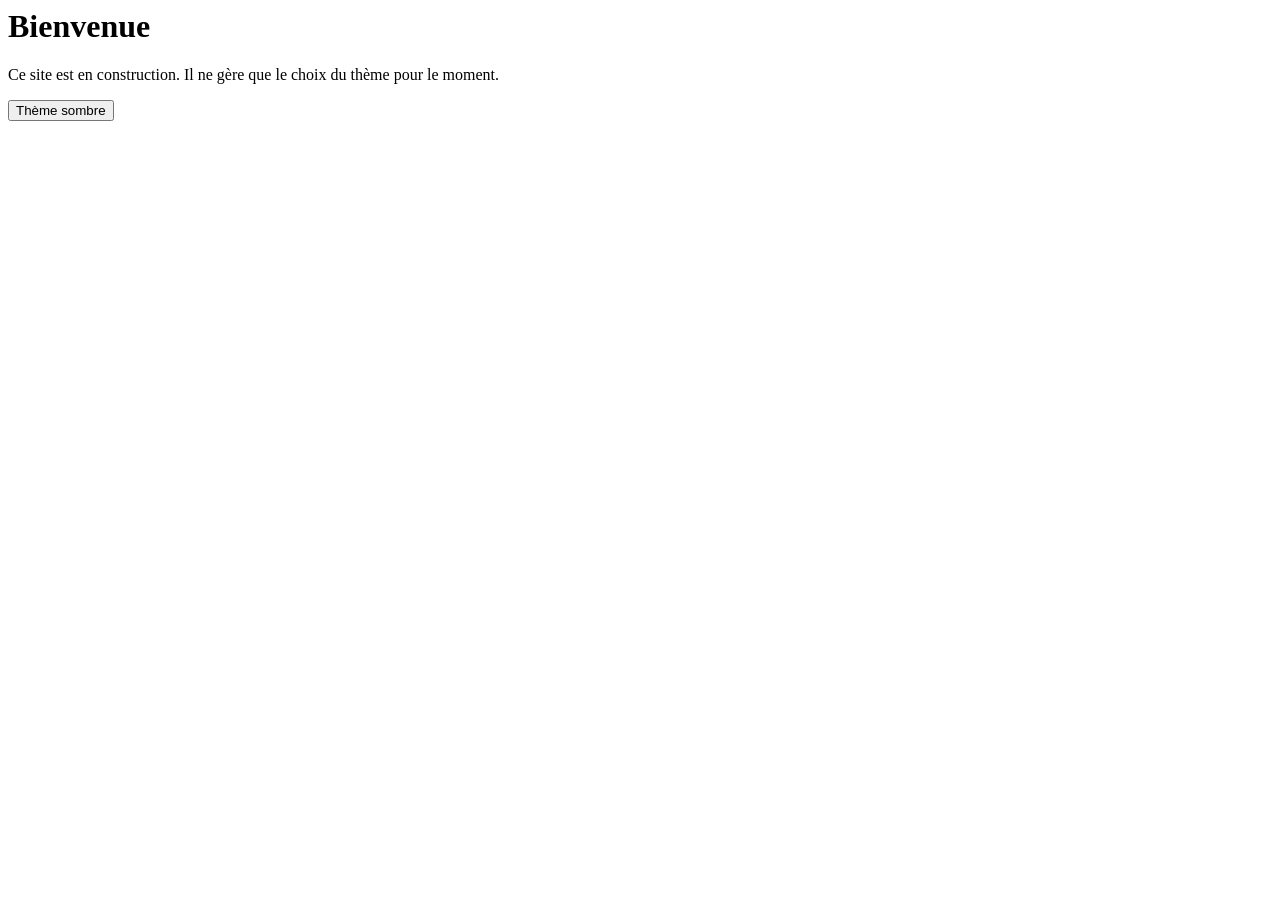
<file: ThemeSombreClaire/index.html>
<body>
  <div class="container">
    <div class="row justify-content-center">
      <div class="col-md-8 mt-5 text-center">
        <h1>Bienvenue</h1>
        <p class="mt-3">
          Ce site est en construction. Il ne gère que le choix du thème pour le
          moment.
        </p>
      </div>
    </div>

    <div class="row justify-content-center">
      <div class="col-md-8 mt-5 text-center">
        <button id="mode">
          <i class="fas fa-moon"></i>
          <span>Thème sombre</span>
        </button>
      </div>
    </div>
  </div>
</body>
</file>
